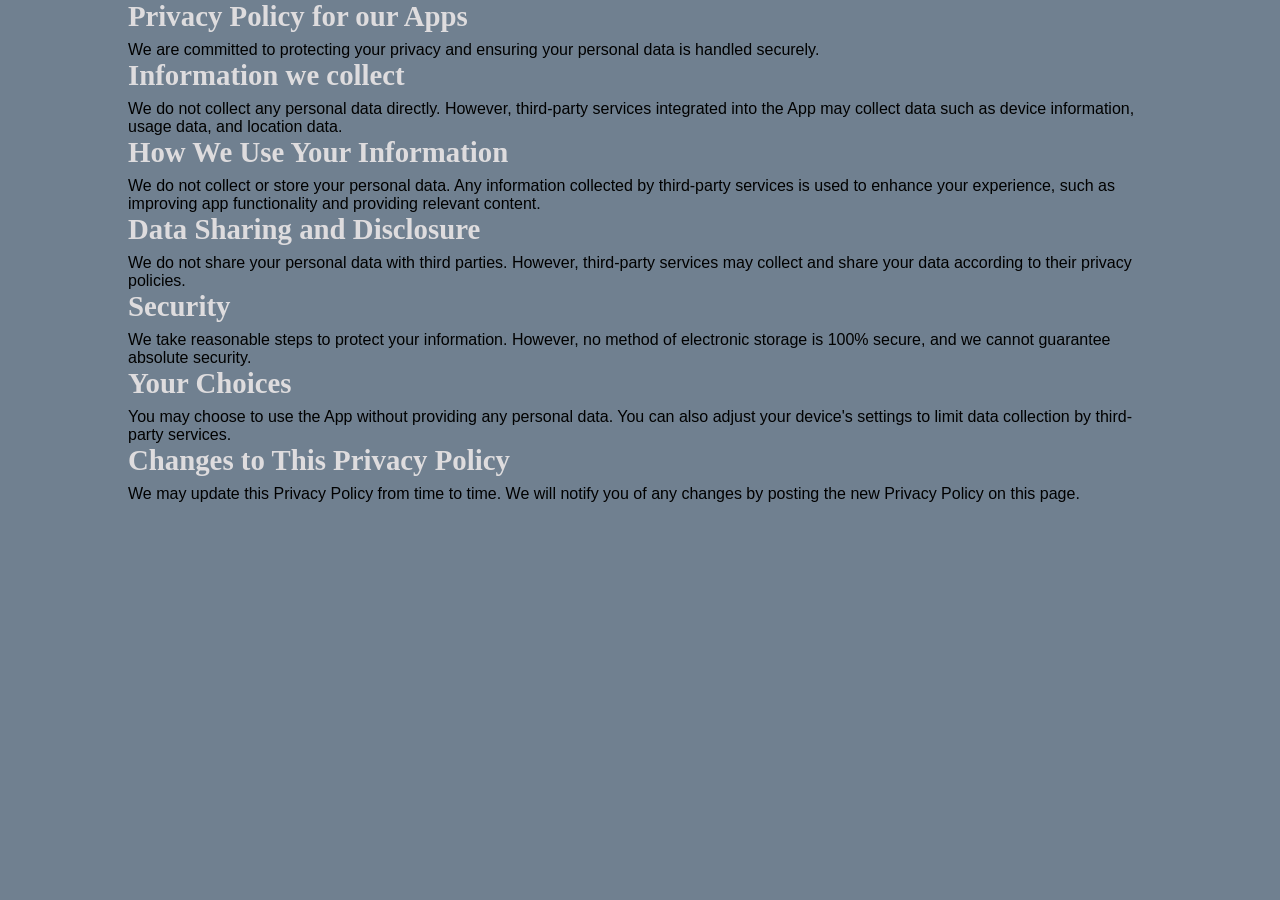
<file: privacy-policy.html>
<!DOCTYPE html>
<html lang="en">
<head>
    <meta charset="UTF-8">
    <meta http-equiv="X-UA-Compatible" content="IE=edge">
    <meta name="viewport" content="width=device-width, initial-scale=1.0">
    <link rel="canonical" href="https://incastudio.github.io/">
    <link rel="stylesheet" type="text/css" href="style.css">
    <link rel="shortcut icon" href="media/favicon.ico?" type="image/x-icon" />
    <title>Privacy Policy</title>
</head>
<body>
    <div>
        <h4>Privacy Policy for our Apps</h4>
        <p>
            We are committed to protecting your privacy and ensuring your personal data is handled securely.
        </p>
        <h4>Information we collect</h4>
        <p>
            We do not collect any personal data directly. 
            However, third-party services integrated into the App 
            may collect data such as device information, usage data, and location data. <br/>
        </p>
        <h4> How We Use Your Information </h4>
        <p> We do not collect or store your personal data. 
        Any information collected by third-party services is used to enhance your experience, 
        such as improving app functionality and providing relevant content.</p>
        <h4>Data Sharing and Disclosure</h4>
        <p>We do not share your personal data with third parties. 
        However, third-party services may collect and share your data according to their privacy policies.</p>
        <h4>Security</h4>
        <p>We take reasonable steps to protect your information. 
        However, no method of electronic storage is 100% secure, and we cannot guarantee absolute security.</p>
        <h4>Your Choices</h4>
        <p>You may choose to use the App without providing any personal data. 
        You can also adjust your device's settings to limit data collection by third-party services.</p>
        <h4>Changes to This Privacy Policy</h4>
        <p>We may update this Privacy Policy from time to time. 
        We will notify you of any changes by posting the new Privacy Policy on this page.</p>
    </div>
</file>
<file: style.css>
* {
    margin: 0; 
    padding: 0;
}

body {
    background-color: #708090;
    width: 80vw;
    max-width: 1080px;
    margin: auto;
    font-family: sans-serif;
}

h1 {
    text-align: center;
}

h4, h5 {
    font-size: 1.8em;
    font-family: Georgia, serif;
    color: #dedcde;
    padding-bottom: 8px;
}

h5 {
    font-size: 1.2em;
}

h6 {
    font-family: Georgia, serif;
    color: #dedcde;
    font-size: 1.2em;
    padding-top: 8px;
    text-align: center;
}

h4 a, h5 a, h6 a, .project-right a {
    text-decoration: none;
    color: rgb(189 238 255);
}

.intro a {
    text-decoration: none;
    color: rgb(189 238 255);
}

h4 a:hover, h5 a:hover, h6 a:hover, .project-right a:hover {
    color: #335bdb;
}

.intro a:hover {
    color: #333;
    text-decoration: underline;
}

.website-info p {
    color: #dedcde;
}

.header {
    display: flex;
    justify-content: space-between;
    align-items: center;
    height: 260px;
}

.header p, .header li {
    padding: 4px 0;
}

.photo {
    flex: 1;
}

.photo img {
    height: 200px;
    border-radius: 50%;
}

.redirect-note {
    background: linear-gradient(to right, #f5f5f5, #e4e4e4);
    border-left: 6px solid rgb(33 33 33);
    padding: 0.75rem;
    border-radius: 8px;
    font-weight: 600;
    color: rgb(33 33 33);
    margin: 0.5rem 0;
    box-shadow: 4px 4px 4px rgba(32 32 32 / 50%);
}

.redirect-note p {
    margin: 0;
    color: #333;
}

.redirect-note a {
    text-decoration: none;
    color: #333;
}

.redirect-note a:hover {
    color: slategray;
}

.intro {
    padding: 8px;
    color: #dedcde;
    flex: 3;
    display: flex;
    flex-direction: column;
}

.intro ul {
    padding-left: 2rem;
}

.project {
    overflow-y: hidden;
    display: flex;
    justify-content: space-between;
    background-color: rgba(0 0 0 / 75%);
    background-image: linear-gradient(to right, black, black, rgb(18 18 18), rgb(50 50 50));
    box-shadow: 4px 4px 4px rgba(32 32 32 / 50%);
    border-radius: 8px;
    height: 496px;
    align-items: center;

    /* Disable Text Selection */
    user-select: none;
}

.project:hover {
    box-shadow: 6px 6px 6px rgba(0 0 55 / 75%);
}

.project ul {
    margin: 1rem 0;
}

.project hr {
    margin: 0.5rem auto;
    width: 600px;
}

.prev {
    color: rgba(255 255 255 / 33%);
    font-size: 40px;
    background-color: rgba(255 255 255 / 25%);
    padding: 100% 4px 100% 6px;
    border-radius: 12px 0 0 12px;
}

.next {
    color: rgba(255 255 255 / 33%);
    font-size: 40px;
    background-color: rgba(255 255 255 / 25%);
    padding: 100% 6px 100% 4px;
    border-radius: 0 12px 12px 0;
}

.prev:hover, .next:hover {
    color: rgba(255 255 255 / 66%);
    background-color: rgba(255 255 255 / 50%);
    cursor: pointer;
}

#website-img {
    border-radius: 8px;
    border: solid 1px rgba(123 123 123 / 50%);
}

#website-img:hover {
    box-shadow: 3px 3px 3px rgba(123 123 123 / 75%);
    cursor: pointer;
}

.project-left {
    flex: 1;
    padding: 8px;
    text-align: center;
}

.project-left img {
    max-height: 480px;
}

.project-right {
    flex: 2;
    padding: 24px;
    color: #dedcde;
}

.project-right p {
    padding-top: 8px;
}

.project-right ul {
    padding-left: 24px;
}

.project-right img {
    width: 240px;
    padding-top: 16px;
}

.app-link {
    display: none;
}

.rotate-message {
    display: none;
}

@media (width <= 975px) {
    body {
        width: 96vw;
        max-width: 96vw;
        height: var(--app-height);
    }

    .header {
        height: fit-content;
        width: fit-content;
        padding-top: 1rem;
        margin: auto;
    }

    .redirect-note {
        font-weight: 500;
    }

    .photo img {
        height: 100px;
    }

    .intro {
        margin-bottom: 2px;
    }

    .intro-pt1, .intro-pt2, .project-right {
        display: none;
    }

    .project {
        width: 100%;
        height: 60%;
        background-image: linear-gradient(to right, black, black);
        overflow: hidden;
        align-items: center;
    }

    .project hr {
        width: 100%;
    }

    #website-img {
        max-width: 90%;
        margin-top: 5%;
    }

    .project-left {
        padding: 0;
        text-align: center;
        height: 100%;
    }

    #video {
        width: 80%;
        max-height: 100%;
        padding: 0;
    }

    .prev {
        color: rgba(255 255 255 / 25%);
        background-color: rgba(255 255 255 / 15%);
    }

    .next {
        color: rgba(255 255 255 / 25%);
        background-color: rgba(255 255 255 / 15%);
    }

    .prev:hover, .next:hover {
        color: rgba(255 255 255 / 50%);
        background-color: rgba(255 255 255 / 25%);
    }

    .website-info{
        margin-top: 16px;
        padding: 8px;
    }

    .website-info h4{
        font-size: 1.4em;
        padding-top: 16px;
    }

    .website-info p{
        font-size: 0.8em;
        padding-top: 12px;
    }

    .banner-div {
        width: 90%; 
    }

    .banner {
        margin-top: 24px;
        max-width: 100%;
    }

    #project-right {
        display: none;
    }

    .app-link {
        display: block;
        height: 15%;
    }

    .app-link p {
        text-align: center;
        margin: 1rem;
    }

    .app-link img {
        width: 75%;
    }
}

@media (width >= 975px) {
    .intro-alt {
        display: none;
    }
}

@media (width <= 975px) and (orientation: landscape) {
    body {
        width: 100dvw;
        height: 100dvh;
        display: flex;
        justify-content: space-between;
        align-items: center;
    }
    .header {
        height: 100%;
        flex: 1;
        flex-direction: column;
        justify-content: center;
        align-items: center;
    }
    .photo, .intro {
        flex: 1;
        max-height: fit-content;
    }
    .project {
        height: 100%;
        flex: 3;
    }
    .intro-title {
        display: none;
    }
    .photo img {
        height: 75px;
    }
    .project-left {
        display: flex;
        flex-direction: column;
        justify-content: center;
        align-items: center;
    }
    #website-img {
        max-width: auto;
        margin-top: 0;
        max-height: 66%;
    }
    .website-info {
        margin: 0;
        padding: 0;
    }
    .website-info p, .website-info h5 {
        padding: 0;
    }
    .description-hr {
        display: none;
    }
    .app-link {
        display: none;
    }
    .rotate-message {
        display: block;
        color: #dedcde;
        text-align: center;
        padding-top: 4px;
    }
}
</file>
